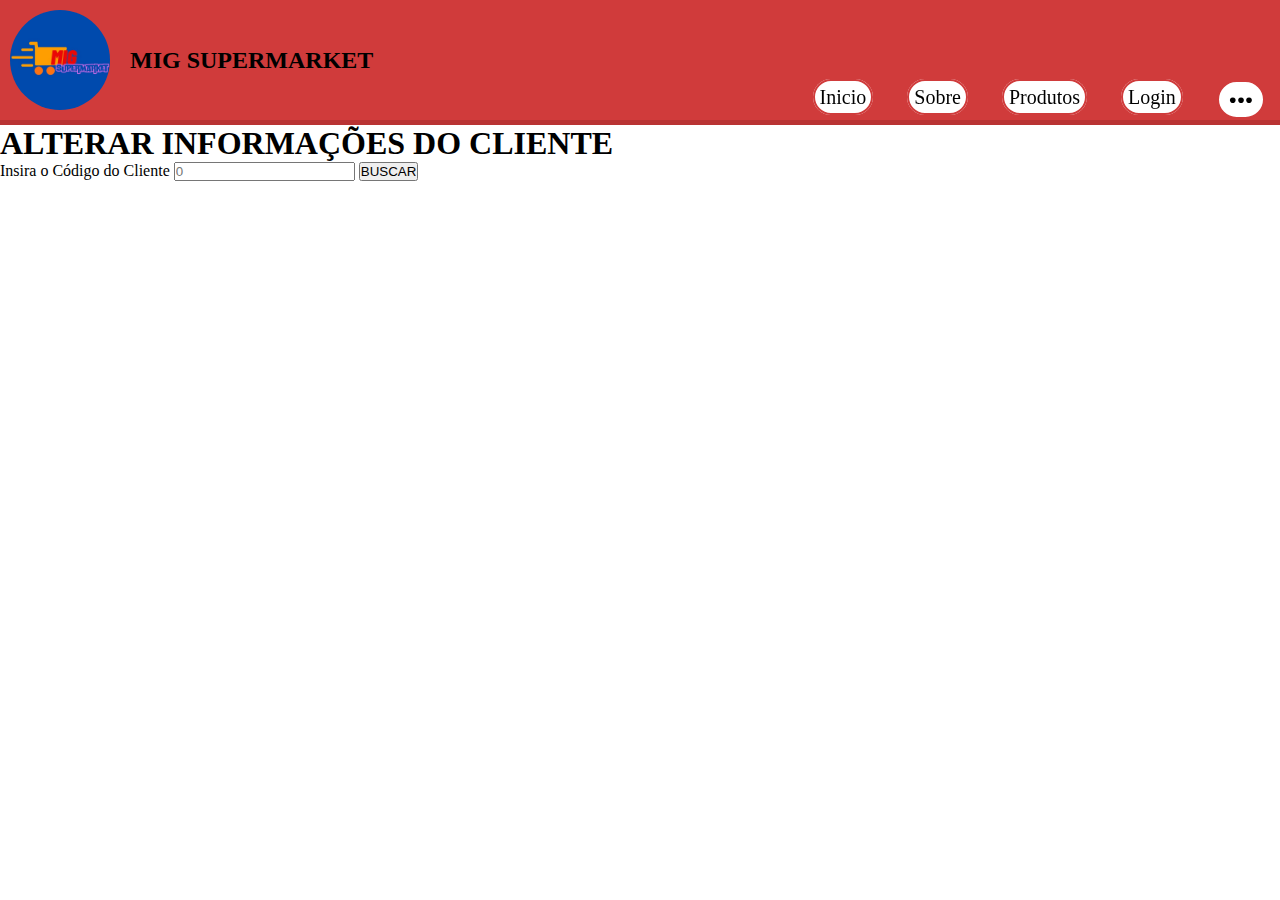
<file: alterar_cliente.html>
<!DOCTYPE html>
<html lang="pt-br">
<head>
    <meta charset="UTF-8">
    <meta name="viewport" content="width=device-width, initial-scale=1.0">
    <title>Alterar Informações do Cliente HTML</title>
    <link rel="stylesheet" href="CSS/index.css">
</head>
<body>
    <header>
        <div id="cabeçalho">
            <ul>
                <div id="logo">
                <img src="img/logo_mig_supermarket.jpg" alt="">                
                <h2>MIG SUPERMARKET</h2>
                </div>
                <div id="menu">
                    <li><a href="index.html">Inicio</a></li>
                    <li><a href="sobre.html">Sobre</a></li>
                    <li><a href="produtos.php">Produtos</a></li>
                    <li><a href="login.php">Login</a></li>
                    <li><div class="dropdown">
                        <button class="menubtn">●●●</button>
                        <div class="dropdown-child">
                            <ul>
                                <li><a href="consultar_cliente.html">Consultar Cliente</a></li>
                                <li><a href="alterar_cliente.html">Alterar informações de Cliente</a></li>
                                <li><a href="deletar_cliente.php">Excluir Cliente</a></li>
                                <li><a href="consultar_produto.html">Consultar Produto</a></li>
                                <li><a href="alterar_produto.html">Alterar Produto</a></li>
                                <li><a href="deletar_produto.php">Exclusão de Produto</a></li>
                                <li><a href="cadastro_produto.php">Cadastro de Produto</a></li>
                            </ul>  
                            </div>                                       
                </div></li>
            </ul>
        </div>
    </header>
    <h1>ALTERAR INFORMAÇÕES DO CLIENTE</h1>
    <form action="alterar_cliente.php" method="post">
        <label for="codigo">Insira o Código do Cliente</label>
        <input type="text" name="codigo" placeholder="0">
        <input type="submit" name="submit" value="BUSCAR">
    </form>
</body>
</html>
</file>
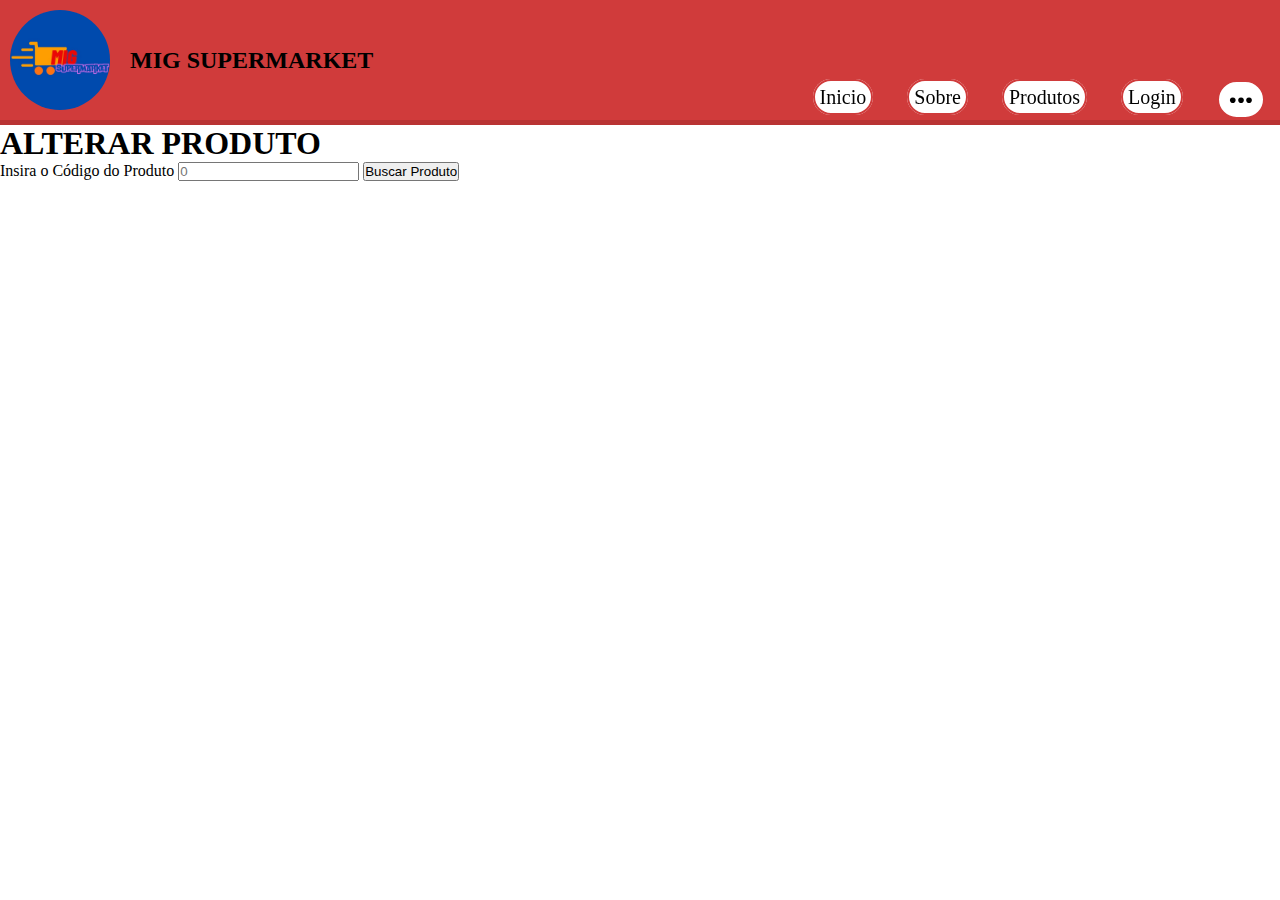
<file: alterar_produto.html>
<!DOCTYPE html>
<html lang="pt-br">
<head>
    <meta charset="UTF-8">
    <meta name="viewport" content="width=device-width, initial-scale=1.0">
    <title>Pagina Inicial</title>
    <link rel="stylesheet" href="CSS/index.css">
</head>
<body>
    <header>
        <div id="cabeçalho">
            <ul>
                <div id="logo">
                <img src="img/logo_mig_supermarket.jpg" alt="">                
                <h2>MIG SUPERMARKET</h2>
                </div>
                <div id="menu">
                    <li><a href="index.html">Inicio</a></li>
                    <li><a href="sobre.html">Sobre</a></li>
                    <li><a href="produtos.php">Produtos</a></li>
                    <li><a href="login.php">Login</a></li>
                    <li><div class="dropdown">
                        <button class="menubtn">●●●</button>
                        <div class="dropdown-child">
                            <ul>
                                <li><a href="consultar_cliente.html">Consultar Cliente</a></li>
                                <li><a href="alterar_cliente.html">Alterar informações de Cliente</a></li>
                                <li><a href="deletar_cliente.php">Excluir Cliente</a></li>
                                <li><a href="consultar_produto.html">Consultar Produto</a></li>
                                <li><a href="alterar_produto.html">Alterar Produto</a></li>
                                <li><a href="deletar_produto.php">Exclusão de Produto</a></li>
                                <li><a href="cadastro_produto.php">Cadastro de Produto</a></li>
                            </ul>  
                            </div>                                       
                </div></li>
            </ul>
        </div>
    </header>
    <h1>ALTERAR PRODUTO</h1>
    <form action="alterar_produto.php" method="post">
        <label for="codigo">Insira o Código do Produto</label>
        <input type="text" name="codigo" placeholder="0">
        <input type="submit" name="submit" value="Buscar Produto">
    </form>

</body>
</html>
</file>
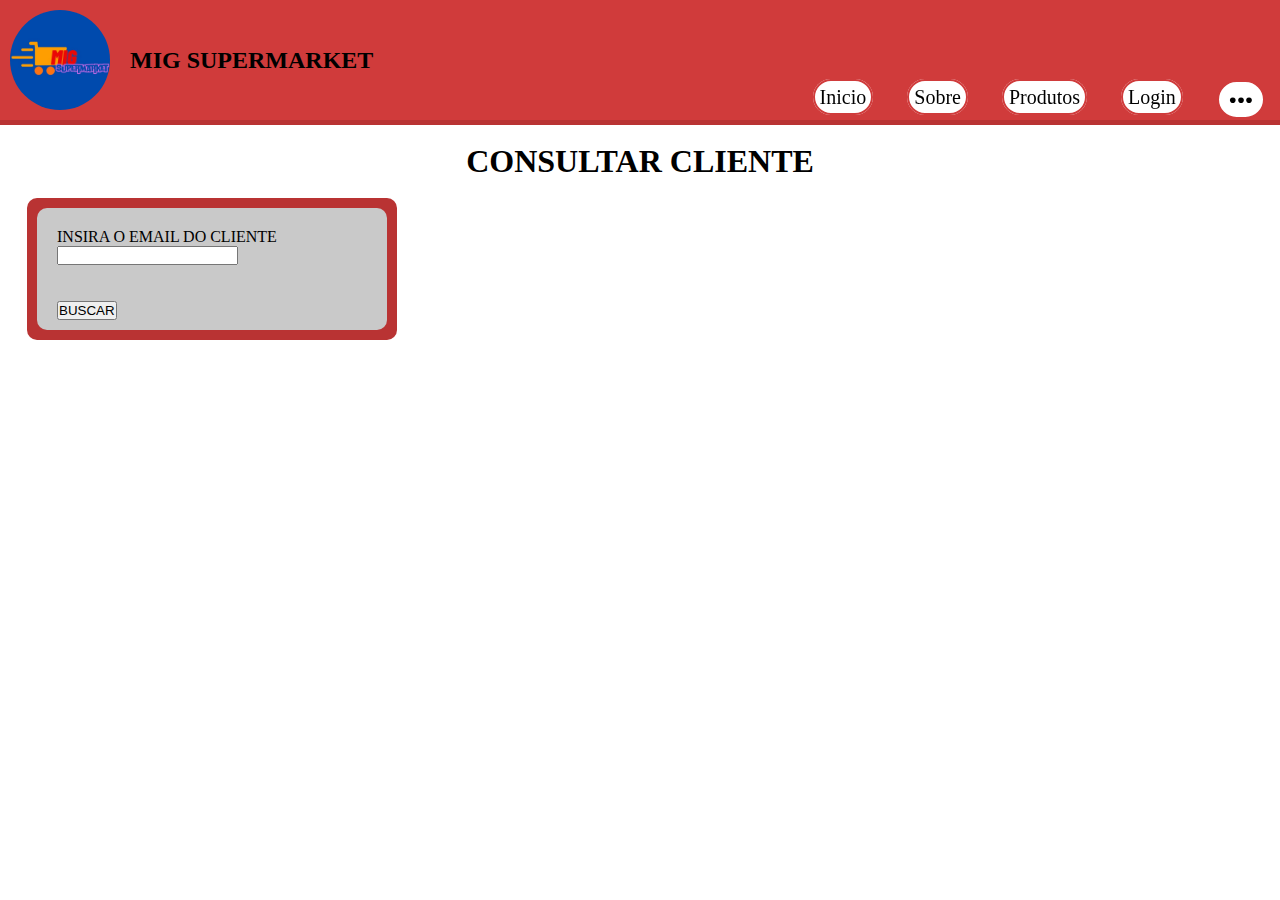
<file: consultar_cliente.html>
<!DOCTYPE html>
<html lang="pt-br">
<head>
    <meta charset="UTF-8">
    <meta name="viewport" content="width=device-width, initial-scale=1.0">
    <title>Consultar Cliente HTML</title>
    <link rel="stylesheet" href="CSS/index.css">
</head>
<body>
    <header>
        <div id="cabeçalho">
            <ul>
                <div id="logo">
                <img src="img/logo_mig_supermarket.jpg" alt="">                
                <h2>MIG SUPERMARKET</h2>
                </div>
                <div id="menu">
                    <li><a href="index.html">Inicio</a></li>
                    <li><a href="sobre.html">Sobre</a></li>
                    <li><a href="produtos.php">Produtos</a></li>
                    <li><a href="login.php">Login</a></li>
                    <li><div class="dropdown">
                        <button class="menubtn">●●●</button>
                        <div class="dropdown-child">
                            <ul>
                                <li><a href="consultar_cliente.html">Consultar Cliente</a></li>
                                <li><a href="alterar_cliente.html">Alterar informações de Cliente</a></li>
                                <li><a href="deletar_cliente.php">Excluir Cliente</a></li>
                                <li><a href="consultar_produto.html">Consultar Produto</a></li>
                                <li><a href="alterar_produto.html">Alterar Produto</a></li>
                                <li><a href="deletar_produto.php">Exclusão de Produto</a></li>
                                <li><a href="cadastro_produto.php">Cadastro de Produto</a></li>
                            </ul>  
                            </div>                                       
                </div></li>
            </ul>
        </div>
    </header>
    <br>
    <center><h1>CONSULTAR CLIENTE</h1></center><br>
    <div id="caixa2">
        <div id="consultar">            
            <form action="consultar_cliente.php" method="post">
                <label for="text">INSIRA O EMAIL DO CLIENTE</label><br>
                <input type="text" name="email"><br><br><br>
                <input type="submit" name="submit" value="BUSCAR">
            </form>
        </div>
    </div>
</body>
</html>
</file>
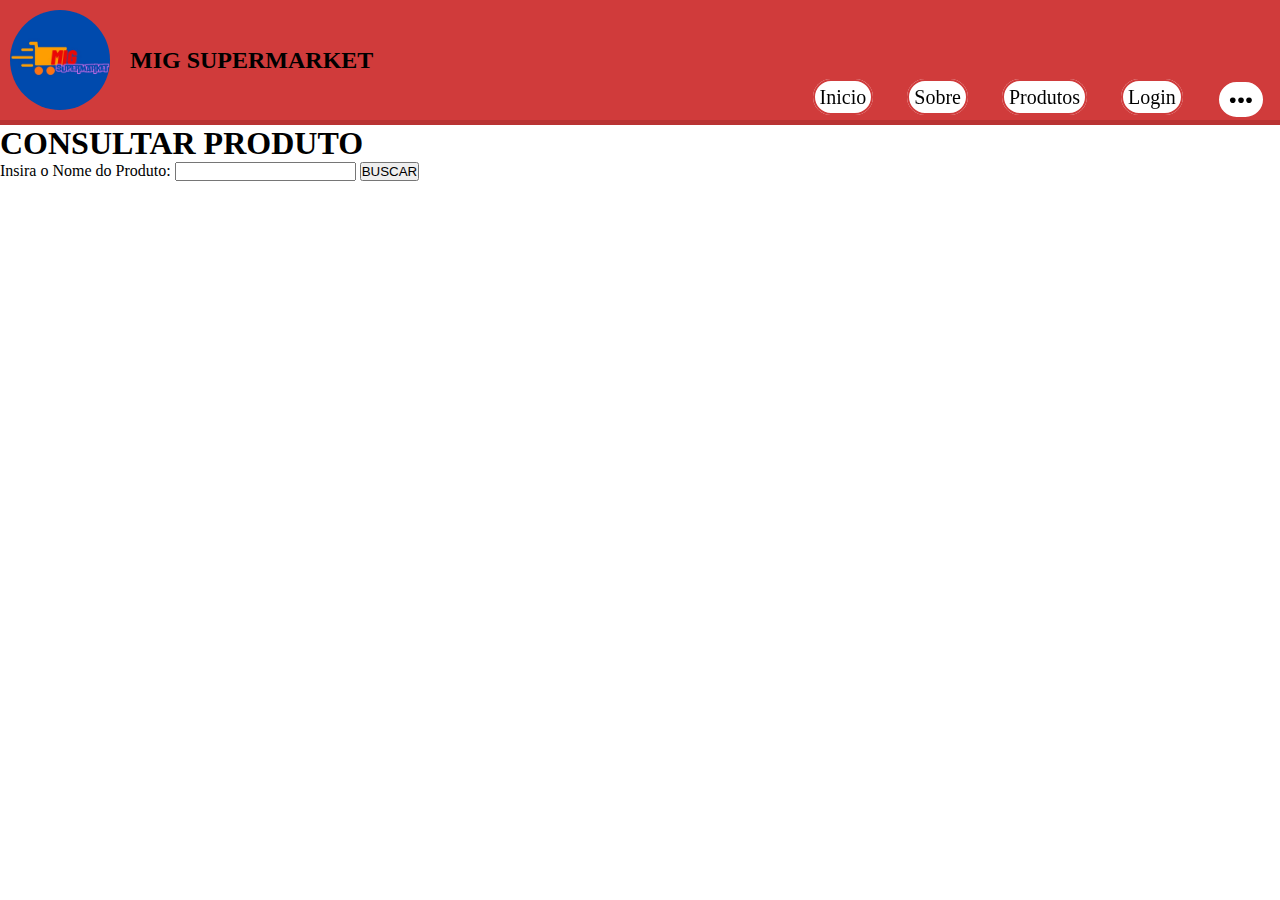
<file: consultar_produto.html>
<!DOCTYPE html>
<html lang="pt-br">
<head>
    <meta charset="UTF-8">
    <meta name="viewport" content="width=device-width, initial-scale=1.0">
    <title>Pagina Inicial</title>
    <link rel="stylesheet" href="CSS/index.css">
</head>
<body>
    <header>
        <div id="cabeçalho">
            <ul>
                <div id="logo">
                <img src="img/logo_mig_supermarket.jpg" alt="">                
                <h2>MIG SUPERMARKET</h2>
                </div>
                <div id="menu">
                    <li><a href="index.html">Inicio</a></li>
                    <li><a href="sobre.html">Sobre</a></li>
                    <li><a href="produtos.php">Produtos</a></li>
                    <li><a href="login.php">Login</a></li>
                    <li><div class="dropdown">
                        <button class="menubtn">●●●</button>
                        <div class="dropdown-child">
                            <ul>
                                <li><a href="consultar_cliente.html">Consultar Cliente</a></li>
                                <li><a href="alterar_cliente.html">Alterar informações de Cliente</a></li>
                                <li><a href="deletar_cliente.php">Excluir Cliente</a></li>
                                <li><a href="consultar_produto.html">Consultar Produto</a></li>
                                <li><a href="alterar_produto.html">Alterar Produto</a></li>
                                <li><a href="deletar_produto.php">Exclusão de Produto</a></li>
                                <li><a href="cadastro_produto.php">Cadastro de Produto</a></li>
                            </ul> 
                            </div>                                       
                </div></li>
            </ul>
        </div>
    </header>
    <h1>CONSULTAR PRODUTO</h1>
    <form action="consultar_produto.php" method="post">
        <label for="nome">Insira o Nome do Produto:</label>
        <input type="text" name="nome">
        <input type="submit" name="Buscar" value="BUSCAR">
    </form>
</body>
</html>
</file>
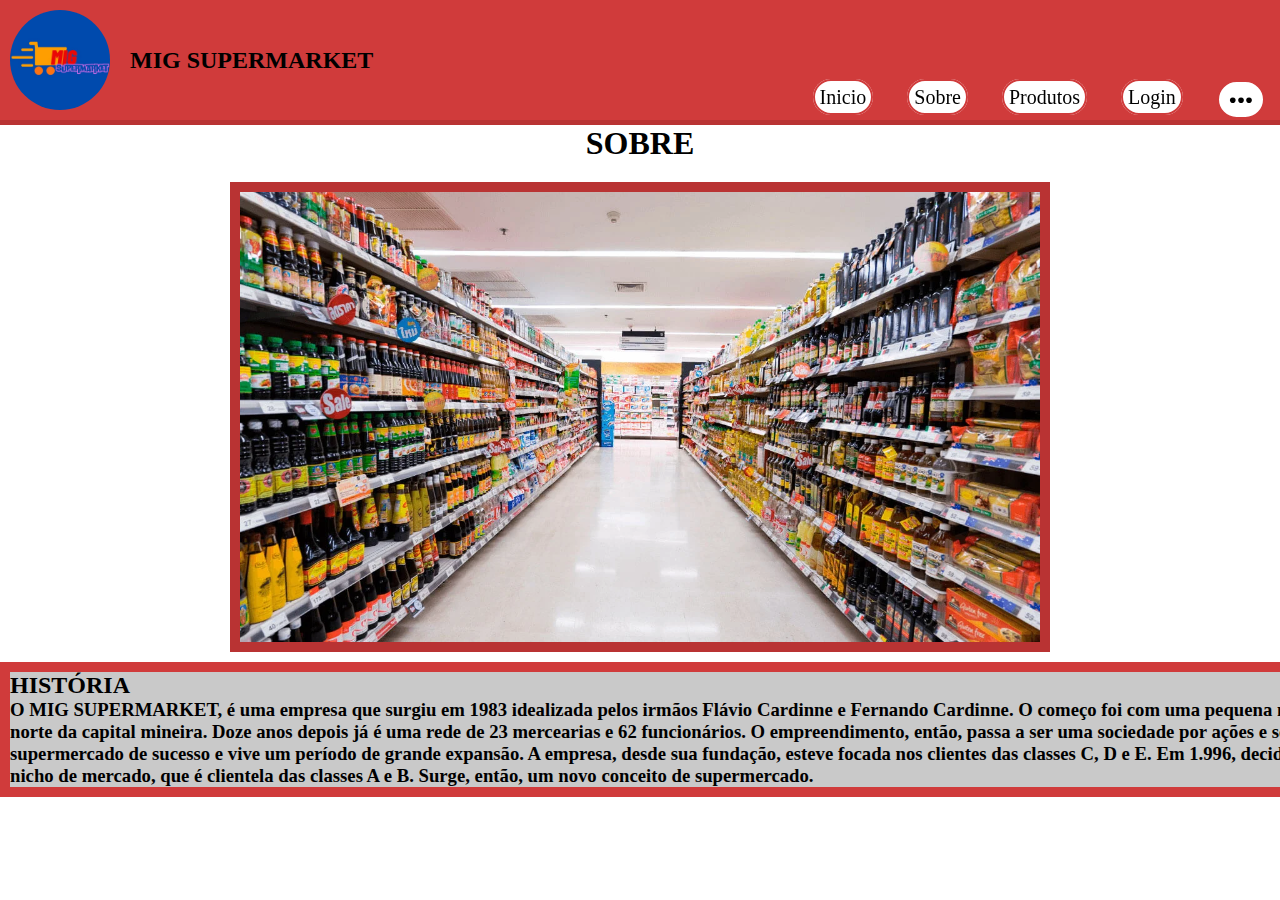
<file: sobre.html>
<!DOCTYPE html>
<html lang="pt-br">
<head>
    <meta charset="UTF-8">
    <meta name="viewport" content="width=device-width, initial-scale=1.0">
    <title>Sobre</title>
    <link rel="stylesheet" href="CSS/index.css">
</head>
<body>
    <header>
        <div id="cabeçalho">
            <ul>
                <div id="logo">
                <img src="img/logo_mig_supermarket.jpg" alt="">                
                <h2>MIG SUPERMARKET</h2>
                </div>
                <div id="menu">
                    <li><a href="index.html">Inicio</a></li>
                    <li><a href="sobre.html">Sobre</a></li>
                    <li><a href="produtos.php">Produtos</a></li>
                    <li><a href="login.php">Login</a></li>
                    <li><div class="dropdown">
                        <button class="menubtn">●●●</button>
                        <div class="dropdown-child">
                            <ul>
                                <li><a href="consultar_cliente.html">Consultar Cliente</a></li>
                                <li><a href="alterar_cliente.html">Alterar informações de Cliente</a></li>
                                <li><a href="deletar_cliente.php">Excluir Cliente</a></li>
                                <li><a href="consultar_produto.html">Consultar Produto</a></li>
                                <li><a href="alterar_produto.html">Alterar Produto</a></li>
                                <li><a href="deletar_produto.php">Exclusão de Produto</a></li>
                                <li><a href="cadastro_produto.php">Cadastro de Produto</a></li>
                            </ul> 
                            </div>                                       
                </div></li>
            </ul>
        </div>
    </header>
    <center><h1>SOBRE</h1></center>
    <img id="sobre" src="img/supermercado.webp" alt="">
    <div id="historia">
    <h2>HISTÓRIA</h2>
        <h3>O MIG SUPERMARKET, é uma empresa que surgiu em 1983 idealizada pelos irmãos Flávio Cardinne e Fernando Cardinne.
            O começo foi com uma pequena mercearia na zona norte da capital mineira. Doze anos depois já é uma rede de 23 mercearias e 62 funcionários.
            O empreendimento, então, passa a ser uma sociedade por ações e se transforma em um supermercado de sucesso e vive um período de grande expansão. A empresa, desde sua fundação, esteve focada nos clientes das classes C, D e E. Em 1.996, decidiu atuar em outro nicho de mercado, que é clientela das classes A e B. Surge, então, um novo conceito de supermercado.
            </h3>
    </div>    
</body>
</html>
</file>
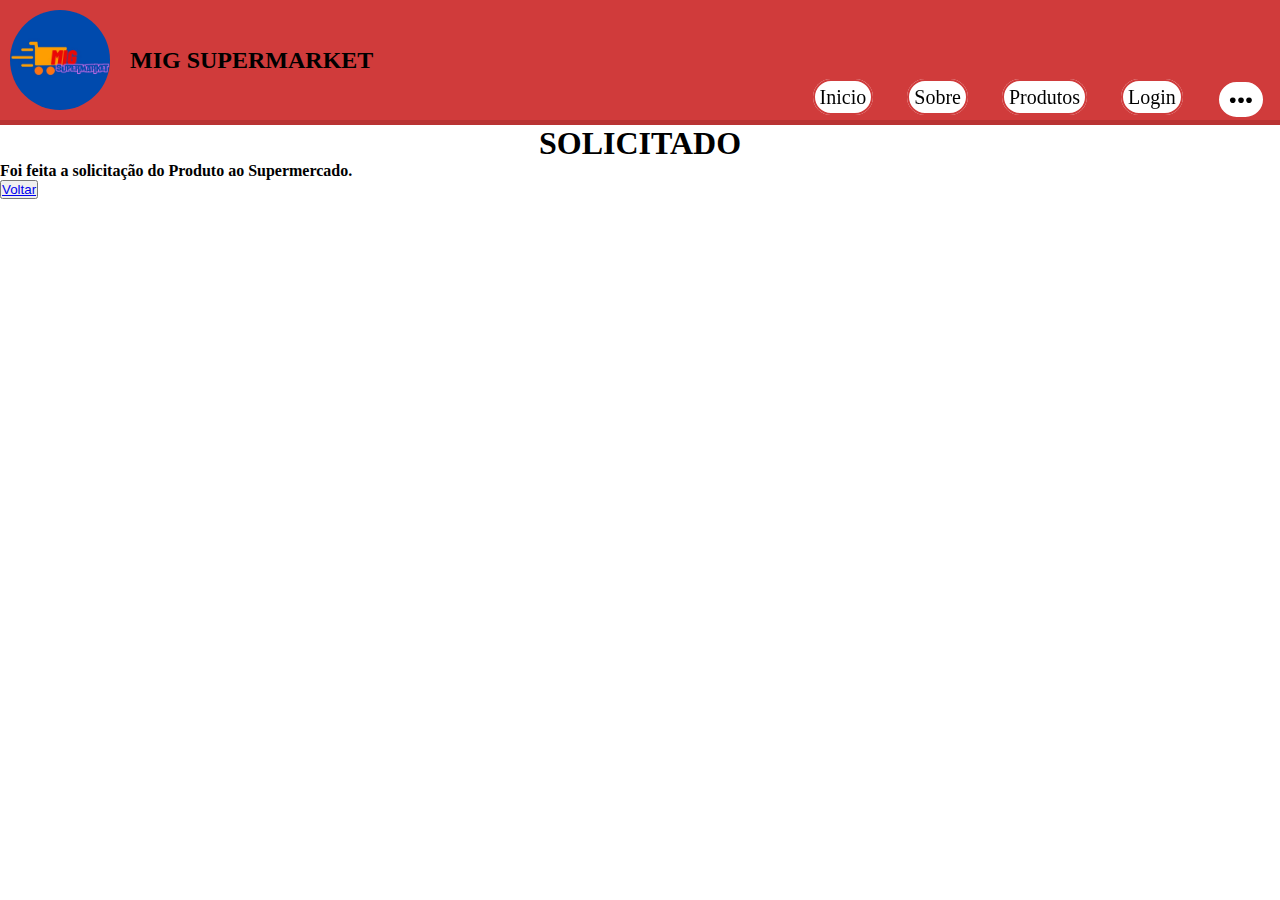
<file: solicitado.html>
<!DOCTYPE html>
<html lang="pt-br">
<head>
    <meta charset="UTF-8">
    <meta name="viewport" content="width=device-width, initial-scale=1.0">
    <title>Solicitado</title>
    <link rel="stylesheet" href="CSS/index.css">
</head>
<body>
    <header>
        <div id="cabeçalho">
            <ul>
                <div id="logo">
                <img src="img/logo_mig_supermarket.jpg" alt="">                
                <h2>MIG SUPERMARKET</h2>
                </div>
                <div id="menu">
                    <li><a href="index.html">Inicio</a></li>
                    <li><a href="sobre.html">Sobre</a></li>
                    <li><a href="produtos.php">Produtos</a></li>
                    <li><a href="login.php">Login</a></li>
                    <li><div class="dropdown">
                        <button class="menubtn">●●●</button>
                        <div class="dropdown-child">
                            <ul>
                                <li><a href="consultar_cliente.html">Consultar Cliente</a></li>
                                <li><a href="alterar_cliente.html">Alterar informações de Cliente</a></li>
                                <li><a href="deletar_cliente.php">Excluir Cliente</a></li>
                                <li><a href="consultar_produto.html">Consultar Produto</a></li>
                                <li><a href="alterar_produto.html">Alterar Produto</a></li>
                                <li><a href="deletar_produto.php">Exclusão de Produto</a></li>
                                <li><a href="cadastro_produto.php">Cadastro de Produto</a></li>
                            </ul> 
                            </div>                                       
                </div></li>
            </ul>
        </div>
    </header>
    <center><h1>SOLICITADO</h1></center>
    <h4>Foi feita a solicitação do Produto ao Supermercado.</h4>
    <button><a href="produtos.php">Voltar</a></button>
</body>
</html>
</file>
<file: CSS/index.css>
/* inicio do cabeçalho */
*{margin: 0px; padding:0px;}

li{
    display: inline;
    margin: 15px;
    font-size: 20px;
}
#cabeçalho{
    background-color: #d03b3b;
    border-bottom: 5px solid #b93333;
}
#cabeçalho ul a{
    background-color: white;
    padding: 5px;
    color: black;
}
#cabeçalho ul li a{
    text-decoration: none;
    border-radius: 50px;
    border: 2px solid #d03b3b;
}
#cabeçalho ul{
    padding: 10px;
}
#logo{
    display: flex;
    align-items: center;
}
#logo img{
    width: 100px;
    height: 100px;
    border-radius: 75px;
}
#logo h2{
    padding-left: 20px;
}
#menu{
    display: inline;
    position: fixed;
    right: 0;
    top: 80px;
}
.menubtn {
    background-color: white;
    color: black;
    border: none;
    cursor: pointer;
    padding:10px;
    border: 2px solid #d03b3b;
    border-radius: 50px;
}
.menubtn:hover {
    background-color: rgb(233, 233, 233);
    }
.dropdown {
    position: relative;
    display: inline-block;
}
.dropdown-child {
    display: none;
    position:absolute;
    border:5px solid #b93333;
    background-color: #d03b3b;
    border-top: 0;
    min-width: 160px;
    transform: translateX(-65%);
    top: calc(100% + 2px);
}
.dropdown-child a {
    color: black;
    font-size: 15px;
    border: 2px solid white;
    background-color: white;
    text-decoration: none;
    display: block;
}
.dropdown:hover .dropdown-child {
    display: block;
}
/* fim do cabeçalho */

/* inicio */
#banner{
    display: block;
    margin: 0 auto;
    margin-top: 20px;
    width: 1000px;
    border:10px solid #b93333 ;
}
#prateleira{
    display: grid;
    grid-template-columns: repeat(4,1fr);
    margin-top: 80px;
    margin-bottom: 80px;
    margin-left: 80px;
}
#prateleira img{
    width: 300px;
    border:10px solid #b93333 ;
}
#prateleira button{
    width: 325px;
    margin-bottom: 25px;
}

/* sobre */
#sobre{
    display: block;
    margin: 0 auto;
    margin-top: 20px;
    margin-bottom: 10px;
    border: 10px solid #b93333;
    width: 800px;
}
#historia{
    display: block;
    margin: 0 auto;
    width: 1450px;
    background-color: #c9c9c9;
    border: 10px solid #d03b3b;
}


/* produtos */
.produto{
    margin: 10px;
    background-color: #d03b3b;
    color: white;
    font-family: Verdana, Geneva, Tahoma, sans-serif;
    -webkit-text-stroke-width: 1px;
    -webkit-text-stroke-color: #000;
}
.produto a{
    text-decoration: none;
}
#prateleira1{
    display: grid;
    grid-template-columns: repeat(5,1fr);
    margin-top: 80px;
    margin-bottom: 80px;
    margin-left: 80px;
    width: 300px;
    text-align: center;
}
#prateleira1 img{
    width: 300px;
    border:10px solid #b93333 ;
}
#prateleira1 button{
    width: 300px;
    margin-bottom: 10px;
}

/* login */
#caixa{
    display: flex;
    justify-content: center;
    align-items: center;
    padding: 20px;
    margin: 0 auto;
    margin-top: 180px;
    width: 250px;
    border-radius: 10px;
    background-color: #b93333;
}
#login{
    background-color: #c9c9c9;
    padding: 20px;
    padding-bottom: 10px;
    border-radius: 10px;
}
#login input[type="submit"]{
    margin-left: 55px;
    font-size: 20px;
    height: 4vh;
    width: 10vh;
}
#login input{
    margin-left: 20px;
    height: 2vh;
    border-radius: 5px;
}
#login label{
    margin-left: 20px;
}
#login button{
    margin-left: 54px;
    border-radius: 5px;
}
#login button a{
    text-decoration: none;
}

/* cadastro */
#caixa1{
    display: flex;
    justify-content: center;
    align-items: center;
    padding: 20px;
    margin: 0 auto;
    margin-top: 180px;
    width: 280px;
    border-radius: 10px;
    background-color: #b93333;
}
#cadastro{
    background-color: #c9c9c9;
    padding: 20px;
    padding-bottom: 15px;
    border-radius: 10px;
}
#cadastro input[type="submit"]{
    margin-left: 45px;
    font-size: 20px;
    height: 4vh;
    width: 15vh;
}
#cadastro input{
    margin-left: 25px;
    height: 2vh;
    border-radius: 5px;
}
#cadastro label{
    margin-left: 25px;
}
#cadastro button{
    margin-left: 54px;
}
#cadastro button a{
    text-decoration: none;
}

/* consultar cliente*/
#caixa2{
    display: flex;
    padding: 10px;
    width: 350px;
    border-radius: 10px;
    margin-left: 3vh;
    background-color: #b93333;
}
#consultar{
    background-color: #c9c9c9;
    padding: 20px;
    padding-bottom: 10px;
    width: 310px;
    border-radius: 10px;
}
</file>
